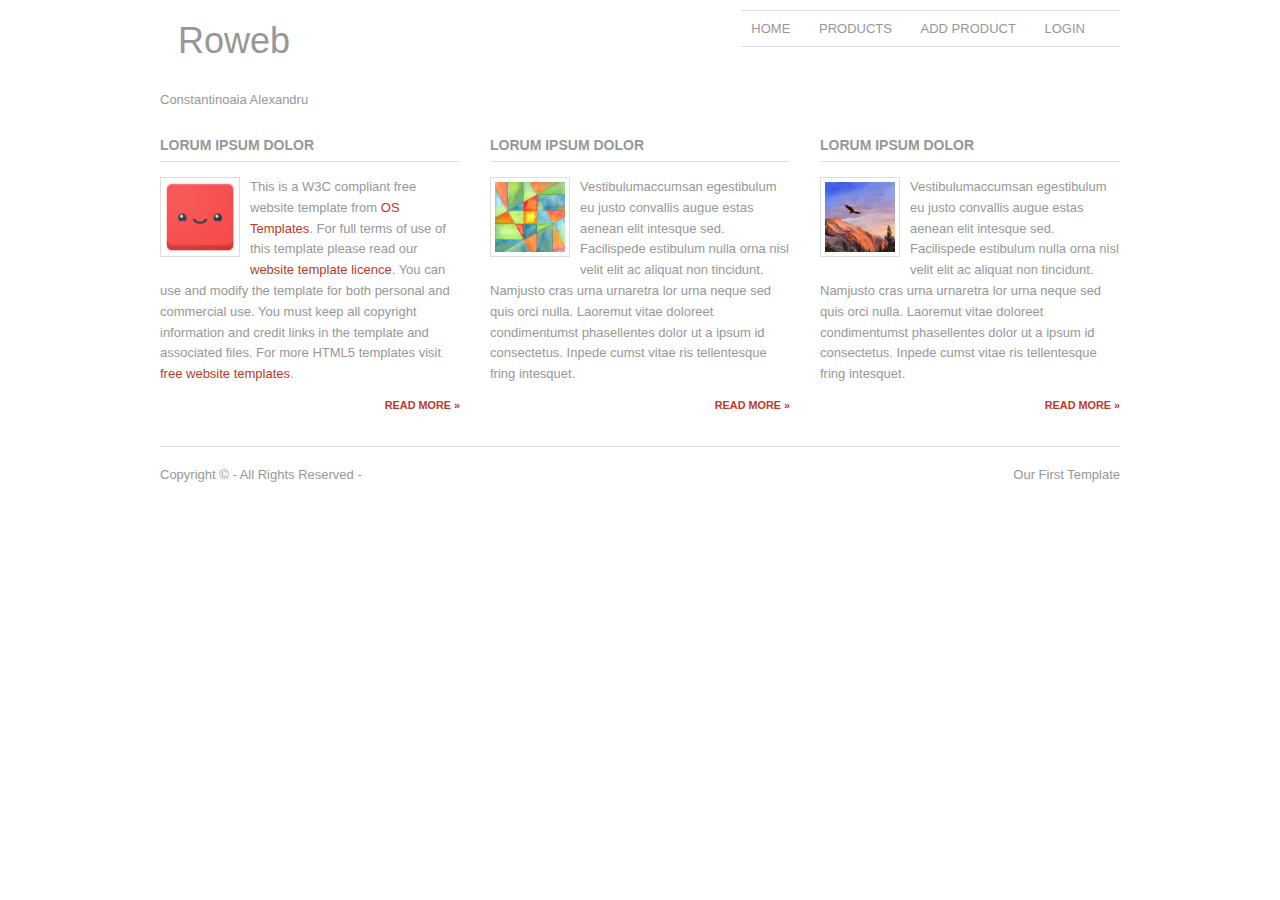
<file: index.html>
<!DOCTYPE html>
<html lang="en" dir="ltr">
<head>
<title>Roweb</title>
<meta charset="iso-8859-1">
<link rel="stylesheet" href="styles/layout.css" type="text/css">
<link rel="stylesheet" href="styles/curs2.css" type="text/css">
<!--[if lt IE 9]><script src="scripts/html5shiv.js"></script><![endif]-->
</head>
<body>
<div class="wrapper row1">
  <header id="header" class="clear">
    <div id="hgroup">
      <h1><a href="#">Roweb</a></h1>
      <h2>Constantinoaia Alexandru</h2>
    </div>
    <nav>
      <ul>
        <li><a href="index.html">Home</a></li>
        <li><a href="products.html">Products</a></li>
        <li><a href="add-product.html">Add product</a></li>
        <li><a href="login.html">Login</a></li>
      </ul>
    </nav>
  </header>
</div>
<!-- content -->
<div class="wrapper row2">
  <div id="container" class="clear">
    <!-- content body -->
    <!-- main content -->
    <section id="homepage" class="last clear">
      <!-- article 1 -->
      <article class="one_third">
        <h2>Lorum ipsum dolor</h2>
        <img src="images/square1.png" alt="">
        <p>This is a W3C compliant free website template from <a href="http://www.os-templates.com/" title="Free Website Templates">OS Templates</a>. For full terms of use of this template please read our <a href="http://www.os-templates.com/template-terms">website template licence</a>. You can use and modify the template for both personal and commercial use. You must keep all copyright information and credit links in the template and associated files. For more HTML5 templates visit <a href="http://www.os-templates.com/">free website templates</a>.</p>
        <footer class="more"><a href="#">Read More &raquo;</a></footer>
      </article>
      <!-- article 2 -->
      <article class="one_third">
        <h2>Lorum ipsum dolor</h2>
        <img src="images/square2.jpg" alt="">
        <p>Vestibulumaccumsan egestibulum eu justo convallis augue estas aenean elit intesque sed. Facilispede estibulum nulla orna nisl velit elit ac aliquat non tincidunt. Namjusto cras urna urnaretra lor urna neque sed quis orci nulla. Laoremut vitae doloreet condimentumst phasellentes dolor ut a ipsum id consectetus. Inpede cumst vitae ris tellentesque fring intesquet.</p>
        <footer class="more"><a href="#">Read More &raquo;</a></footer>
      </article>
      <!-- article 3 -->
      <article class="one_third lastbox">
        <h2>Lorum ipsum dolor</h2>
        <img src="images/square3.jpg" alt="">
        <p>Vestibulumaccumsan egestibulum eu justo convallis augue estas aenean elit intesque sed. Facilispede estibulum nulla orna nisl velit elit ac aliquat non tincidunt. Namjusto cras urna urnaretra lor urna neque sed quis orci nulla. Laoremut vitae doloreet condimentumst phasellentes dolor ut a ipsum id consectetus. Inpede cumst vitae ris tellentesque fring intesquet.</p>
        <footer class="more"><a href="#">Read More &raquo;</a></footer>
      </article>
    </section>
  </div>
</div>
<!-- footer -->
<div class="wrapper row3">
  <footer id="footer" class="clear">
    <p class="fl_left">Copyright &copy; - All Rights Reserved - <a href="#"></a></p>
    <p class="fl_right"><a href="http://www.roweb.ro/" title="Free Website Templates">Our First Template</a></p>
  </footer>
</div>
</body>
</html>
</file>
<file: styles/layout.css>
/*
HTML 5 Template Name: Basic 77
File: Layout CSS
Author: OS Templates
Author URI: http://www.os-templates.com/
Licence: <a href="http://www.os-templates.com/template-terms">Website Template Licence</a>
*/

html{height:100%;overflow-y:scroll;} /* Forces a scrollbar when the viewport is larger than the websites content - CSS3 */

body{height:100%;margin:0; padding:0; font-size:13px; font-family:Georgia, "Times New Roman", Times, serif; color:#979797; background-color:#FFFFFF;}

.clear:after{content:"."; display:block; height:0; clear:both; visibility:hidden; line-height:0;}
.clear{display:block; clear:both;}
html[xmlns] .clear{display:block;}
* html .clear{height:1%;}

a{outline:none; text-decoration:none;}

code{font-weight:normal; font-style:normal; font-family:Georgia, "Times New Roman", Times, serif;}

.fl_left{float:left;}
.fl_right{float:right;}

img{margin:0; padding:0; border:none; line-height:normal; vertical-align:middle;}
.imgholder, .imgl, .imgr{padding:4px; border:1px solid #D6D6D6; text-align:center;}
.imgl{float:left; margin:0 15px 15px 0; clear:left;}
.imgr{float:right; margin:0 0 15px 15px; clear:right;}

/*----------------------------------------------HTML 5 Overrides-------------------------------------*/

address, article, aside, figcaption, figure, footer, header, nav, section{display:block; margin:0; padding:0;}

q{display:block; padding:0 10px 8px 10px; color:#979797; background-color:#ECECEC; font-style:italic; line-height:normal;}
q:before{content:'� '; font-size:26px;}
q:after{content:' �'; font-size:26px; line-height:0;}

/* ----------------------------------------------Wrapper-------------------------------------*/

div.wrapper{display:block; width:960px; margin:0 auto; padding:0; text-align:left;}

.row1, .row1 a{color:#979797; background-color:#FFFFFF;}
.row2{color:#979797; background-color:#FFFFFF;}
.row2 a{color:#C0392B; background-color:#FFFFFF;}
.row3{border-top:1px solid #DEDEDE;}
.row3, .row3 a{color:#979797; background-color:#FFFFFF;}

/*----------------------------------------------Generalise-------------------------------------*/

#header, #container, #footer{display:block; width:960px;}

nav ul{margin:0; padding:0; list-style:none;}

h1, h2, h3, h4, h5, h6{margin:0; padding:0; font-size:16px; font-weight:bold; font-style:normal; line-height:normal; text-transform:uppercase;}

address{font-style:normal;}

blockquote, q{display:block; padding:8px 10px; color:#979797; background-color:#ECECEC; font-style:italic; line-height:normal;}
blockquote:before, q:before{content:'� '; font-size:26px;}
blockquote:after, q:after{content:' �'; font-size:26px; line-height:0;}

.one_third, .two_third, .three_third{display:block; float:left; margin:0 30px 0 0;}
.one_third{width:300px;}
.two_third{width:630px;}
.three_third{width:960px; float:none; margin-right:0; clear:both;}
.lastbox{margin-right:0;}

/*----------------------------------------------Header-------------------------------------*/

#header{}

#header #hgroup{padding:20px 0 0 0; float:left;}
#header #hgroup h1, #header #hgroup h2{font-weight:normal; text-transform:none;}
#header #hgroup h1{font-size:36px;}
#header #hgroup h2{font-size:13px;}

#header nav{display:block; float:right; margin:10px 0 0 0; padding:10px 10px; border-top:1px solid #DEDEDE; border-bottom:1px solid #DEDEDE;}
#header nav ul{}
#header nav li{display:inline; margin-right:25px; text-transform:uppercase;}
#header nav li.last{margin-right:0;}
#header nav li a{}
#header nav li a:hover{color:#FF9900; }

/*----------------------------------------------Content Area-------------------------------------*/

#container{padding:30px 0;}
#container section{display:block; width:100%; margin:0 0 30px 0; padding:0;}
#container .last{margin:0;}
#container .more{text-align:right; text-transform:uppercase; font-size:smaller; font-weight:bold;}

/* ------Slider-----*/

#container #slider{}
#container #slider a{}
#container #slider a:hover{border-color:#FF9900;}

/* ------Homepage-----*/

#container #homepage{line-height:1.6em;}
#container #homepage article{}
#container #homepage article h2{font-size:14px; margin-bottom:15px; padding-bottom:8px; border-bottom:1px solid #DEDEDE;}
#container #homepage article p{margin:0; padding:0;}
#container #homepage article img{float:left; width:80px; height:80px; margin:0 10px 10px 0; padding:4px; border:1px solid #DEDEDE;}
#container #homepage article footer{margin:10px 0 0 0;}

/*----------------------------------------------Footer-------------------------------------*/

.container{
	width: 100%;
	margin: 0 auto;
}


/* ------our new css-----*/
ul.tabs{
	margin: 0px;
	padding: 0px;
	list-style: none;
}
ul.tabs li{
	background: #ededed;
	color: #222;
	display: inline-block;
	padding: 10px 15px;
	cursor: pointer;
}

ul.tabs li.current{
	background: #ededed;
    color: #222;
    border: 1px solid #FF9900;
    border-bottom: 1px solid #ededed;
    margin-bottom: -1px;
}

.tab-content{
	display: none;
	background: #ededed;
	padding: 15px;
}

.tab-content.current{
	display: inherit;
	background: #ededed;
    padding: 15px;
    border: 1px solid #FF9900;
}
.target.active{
	color: #FF9900;
    background-color: #ccc;
    padding-top: 10px;
    padding-bottom: 10px;
}

.product{
	height:150px;
	width:175px;
	border:1px solid;
	margin-right:10px;
	float:left;
	margin-top:10px;
	text-align:center;
}

.product.last{
	margin-right:0px;
}
.product img {
	border-radius: 50%;
    margin-top: 10px;
    padding: 2px;
    border: 1px solid;
    width: 100px;
    margin-bottom: 10px;
}

/* ------Form-----*/
*, *:before, *:after {
  -moz-box-sizing: border-box;
  -webkit-box-sizing: border-box;
  box-sizing: border-box;
}

body {
  font-family: 'Nunito', sans-serif;
  color: #384047;
}

form {
  max-width: 300px;
  margin: 10px auto;
  padding: 10px 20px;
  background: #f4f7f8;
  border-radius: 8px;
}

h1 {
  margin: 0 0 30px 0;
  text-align: center;
}

input[type="text"],
input[type="password"],
input[type="date"],
input[type="datetime"],
input[type="email"],
input[type="number"],
input[type="search"],
input[type="tel"],
input[type="time"],
input[type="url"],
textarea,
select {
  background: rgba(255,255,255,0.1);
  border: none;
  font-size: 16px;
  height: auto;
  margin: 0;
  outline: 0;
  padding: 15px;
  width: 100%;
  background-color: #e8eeef;
  color: #8a97a0;
  box-shadow: 0 1px 0 rgba(0,0,0,0.03) inset;
  margin-bottom: 30px;
}

input[type="radio"],
input[type="checkbox"] {
  margin: 0 4px 8px 0;
}

select {
  padding: 6px;
  height: 32px;
  border-radius: 2px;
}

button {
  padding: 19px 39px 18px 39px;
  color: #FFF;
  background-color: #FF9900;
  font-size: 18px;
  text-align: center;
  font-style: normal;
  border-radius: 5px;
  width: 100%;
  border: 1px solid #FF9900;
  border-width: 1px 1px 3px;
  box-shadow: 0 -1px 0 rgba(255,255,255,0.1) inset;
  margin-bottom: 10px;
}

fieldset {
  margin-bottom: 30px;
  border: none;
}

legend {
  font-size: 1.4em;
  margin-bottom: 10px;
}

label {
  display: block;
  margin-bottom: 8px;
}

label.light {
  font-weight: 300;
  display: inline;
}

.number {
  background-color: #5fcf80;
  color: #fff;
  height: 30px;
  width: 30px;
  display: inline-block;
  font-size: 0.8em;
  margin-right: 4px;
  line-height: 30px;
  text-align: center;
  text-shadow: 0 1px 0 rgba(255,255,255,0.2);
  border-radius: 100%;
}

<<<<<<< HEAD
.login-container {
	min-height: 100%;
	background-color: #000;
	padding-top: 30px;
}

.login-container form  {
	margin: 0 auto;
}
=======
>>>>>>> 33d5b0ef23c8dbc1bee130a45f22514783c2421f

@media screen and (min-width: 480px) {

  form {
    max-width: 480px;
  }

}


#footer{padding:20px 0;}
#footer p{margin:0; padding:0;}

@media only screen and (max-width: 768px){
	.one_third{
		width:100%;
	}
}
</file>
<file: styles/curs2.css>
/* curs 2 */


/* If desktop */
@media only screen and (min-width: 768px){
	h1{
		font-size:24px;
	}
	form{
		background-color:#000;
	}
	form fieldset{
		margin-bottom: 0;
	}
	form h1, form legend, form label{
		color:#fff;
	}
}

/* If mobile */
@media only screen and (max-width: 768px){

	h1{
		font-size:18px;
	}
}
</file>
